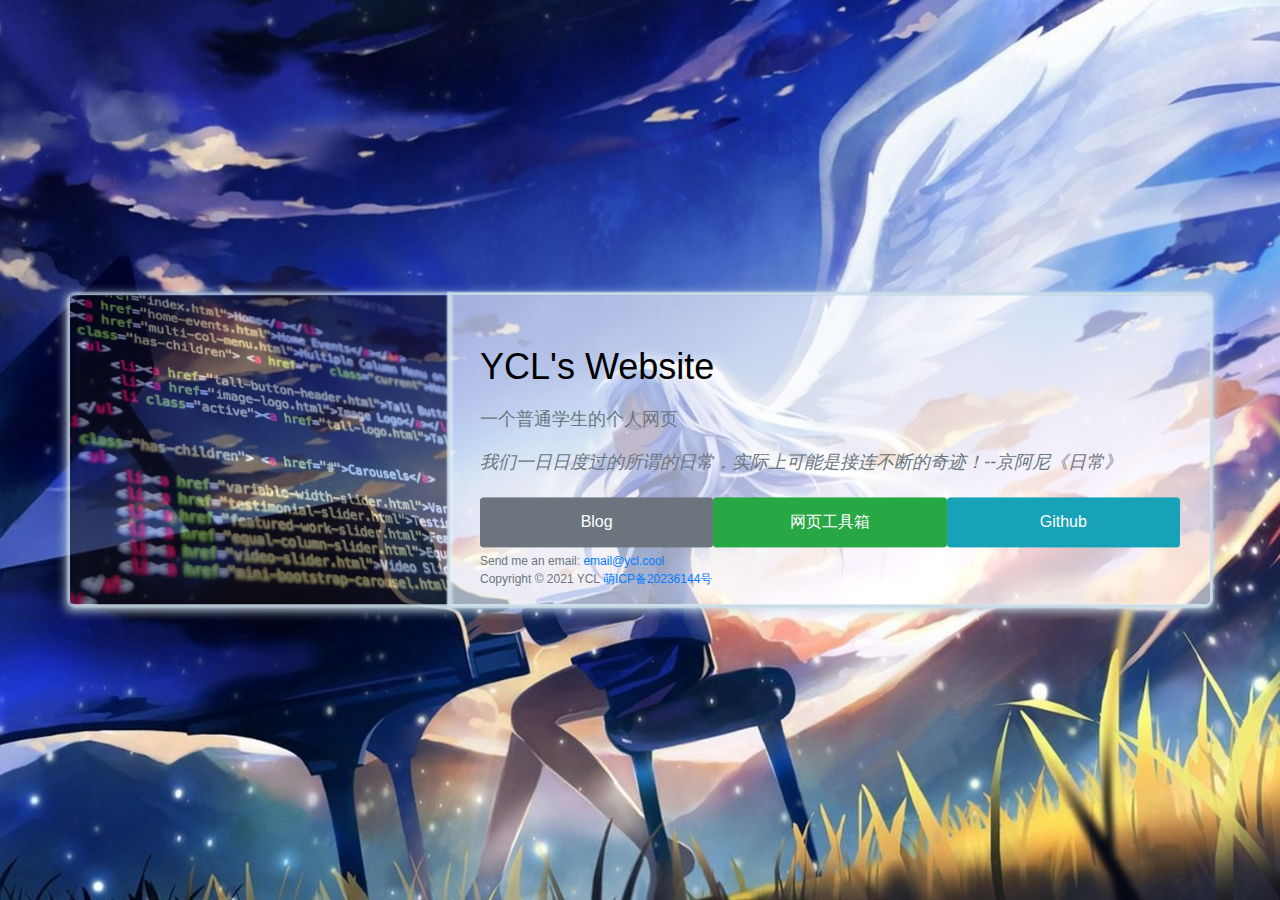
<file: index.html>
<!DOCTYPE html>
<html lang="">

<head>
    <meta charset="UTF-8">
    <meta name="viewport" content="width=device-width, initial-scale=1, shrink-to-fit=no">
    <meta name="description" content="一个普通学生的个人网页">
    <meta name="keywords" content="YCL,个人网站">
    <meta http-equiv="X-UA-Compatible" content="IE=edge,chrome=1">
    <meta name="viewport" content="initial-scale=1, maximum-scale=1">
    <meta name="author" content="YCL">
    <title>YCL</title>
    <link rel="icon" href="https://res.ycl.cool/img/icon.ico">
    <link rel="stylesheet" href="bootstrap.min.css">
    <link rel="stylesheet" href="index.css">
    <script src="https://api.ycl.cool/js/function.js"></script>
</head>

<body>
    <div id="main" class="container">
        <div class="row my-card justify-content-center">
            <div class="col-lg-4 photo-bg" id="bingimg" style="opacity: 0.5"></div>
            <div class="col-lg-8 card">
                <h1>YCL's Website</h1>
                <p>一个普通学生的个人网页</p>
                <p><i>我们一日日度过的所谓的日常，实际上可能是接连不断的奇迹！--京阿尼《日常》</i></p>
                <div class="container-fluid">
                    <div class="row">
                        <a href="https://blog.ycl.cool" target="_blank" class="btn btn-secondary col-lg-4">Blog</a>
                        <a href="https://tool.ycl.cool" target="_blank" class="btn btn-success col-lg-4">网页工具箱</a>
                        <a href="https://github.com/YCL0609" target="_blank" class="btn btn-info col-lg-4">Github</a>
                    </div>
                </div>
                <footer>
                    <p>
                        <b class="mobile">背景图片: 米游社
                            <a href="https://www.miyoushe.com/sr/article/44876590">@花玥rHYme</a><br>
                        </b>
                        Send me an email: <a href="mailto:email@ycl.cool" target="_blank">email@ycl.cool</a><br>
                        Copyright © 2021 YCL
                        <a href="https://icp.gov.moe/?keyword=20236144" target="_blank">萌ICP备20236144号</a>
                    </p>
                </footer>
            </div>
        </div>
    </div>
    <script src="https://api.ycl.cool/js/live2d_path.js" type="text/javascript"></script>
</body>

</html>
</file>
<file: index.css>
body {
    font-size: 18px;
    color: #6c767d;
    background-color: #ebf1f5;
    background-image: url("bg.jpg");
    background-attachment: fixed;
    background-repeat: no-repeat;
    background-size: cover;
    height: 100vh;
    min-height: 800px;
}


/*定义滚动条高宽及背景 高宽分别对应横竖滚动条的尺寸*/
::-webkit-scrollbar {
    width: 5px;
    /* height: 5px; */
    background-color: #F5F5F5;
}


/*定义滚动条轨道 内阴影+圆角*/
::-webkit-scrollbar-track {
    -webkit-box-shadow: inset 0 0 6px rgba(0, 0, 0, 0.3);
    border-radius: 10px;
    background-color: #F5F5F5;
}


/*定义滑块 内阴影+圆角*/
::-webkit-scrollbar-thumb {
    border-radius: 10px;
    -webkit-box-shadow: inset 0 0 6px rgba(0, 0, 0, 0.3);
    background-color: #555;
}
h1 {
    font-size: 36px;
    margin-bottom: .5em;
}

h2 {
    font-size: 24px;
}

h3 {
    font-size: 20px;
    margin-top: 1em;
}

h4 {
    font-size: 16px;
}

h1,
h2,
h3,
h4 {
    color: black;
}

.card {
    border: none;
    padding: 50px 30px 0px;
    border-radius: 0px 6px 6px 0px; /* 卡片圆角：左上、右上、右下、左下 */
    box-shadow: 0px 0px 2px 3px rgb(203, 221, 232); /* 圆角阴影 */
    background-color:rgba(255, 255, 255, 0.6); /* 卡片透明度 */
}

.container {
    position: relative;
    top: 50%;
    transform: translateY(-50%);
}

.my-card {
    box-shadow: 0px 3px 10px 3px rgb(203, 221, 232); /* 卡片边缘发光 */
}

.btn {
    border-radius: 3px; /* 按钮图标圆角 */
    margin: 5px 0;
    width: 100%;
    padding: 12px 40px;
    transition: ease;
}

.btn-primary {
    padding: 12px 40px;
    transition: ease;
}

.btn-primary:hover {
    box-shadow: 5px -2px 15px 0px rgb(203, 221, 232);
}

.btn-secondary {
    padding: 12px 40px;
    transition: ease;
}

.btn-secondary:hover {
    box-shadow: 5px -2px 15px 0px rgb(203, 221, 232);
}

.btn-success {
    padding: 12px 40px;
    transition: ease;
}

.btn-success:hover {
    box-shadow: 5px -2px 15px 0px rgb(203, 221, 232);
}

.photo-bg {
    background-image: url("milu.jpg");
    border-radius: 6px 0px 0px 6px; /* 卡片圆角：左上、右上、右下、左下 */
    box-shadow: 0px 0px 2px 3px rgb(203, 221, 232); /* 圆角阴影 */
    opacity: 0.85; /* 左侧背景卡片透明度 */
    background-position: center;
    background-repeat: no-repeat;
    background-size: cover;
}

footer p {
    font-size: 12px;
}

.mobile {
    display: none;
}

@media (max-width: 1199px) {
    body {
        min-height: 600px;
    }
    h1 {
        font-size: 24px;
    }
    p {
        font-size: 14px;
    }
    .card {
        padding: 50px 50px 0px;
    }
}

@media (max-width: 1199px) {
    .photo-bg {
        min-height: calc(100vh - 500px);
    }
}

@media(max-width:991px) {
    .photo-bg {
        background-position: top;
        min-height: calc(90vh - 440px);
    }
}

@media(max-width: 767px) {
    body {
        background-image: url("bg2.jpg");
    }
    .container {
        position: relative;
        top: 0;
        transform: translateY(0);
    }
    .photo-bg {
        height: 180px;
    }
    .card {
        padding: 20px;
    }
    .mobile{
        display: block;
    }
}
</file>
